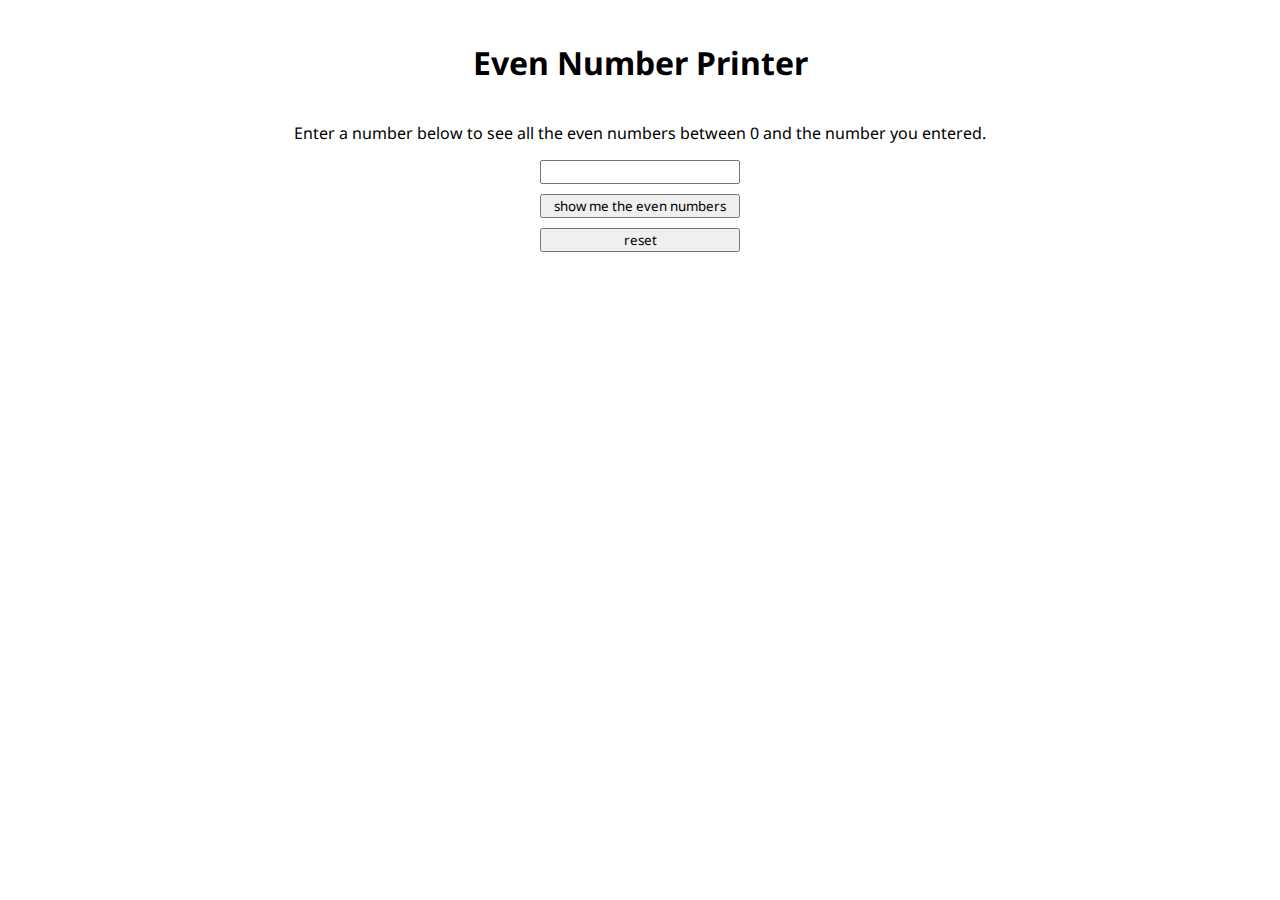
<file: 01-even-number-printer/index.html>
<!DOCTYPE html>
<html lang="en">
<head>
    <meta charset="UTF-8">
    <meta name="viewport" content="width=device-width, initial-scale=1.0">
    <title>JavaScript Practice - 01. Even Number Printer</title>
    <link rel="stylesheet" href="./styles.css">
</head>
<body>
    <section id="number-printer-container">
        <h1>Even Number Printer</h1>
        <p>Enter a number below to see all the even numbers between 0 and the number you entered.</p>
        <div id="number-div">
            <input type="text" id="number">
            <button onclick="evenNumbers()">show me the even numbers</button>
            <button onclick="refresh()">reset</button>
        </div>
        <p id="number-output">

        </p>
        
    </section>
    <script src="./even-number-printer.js"></script>
</body>
</html>
</file>
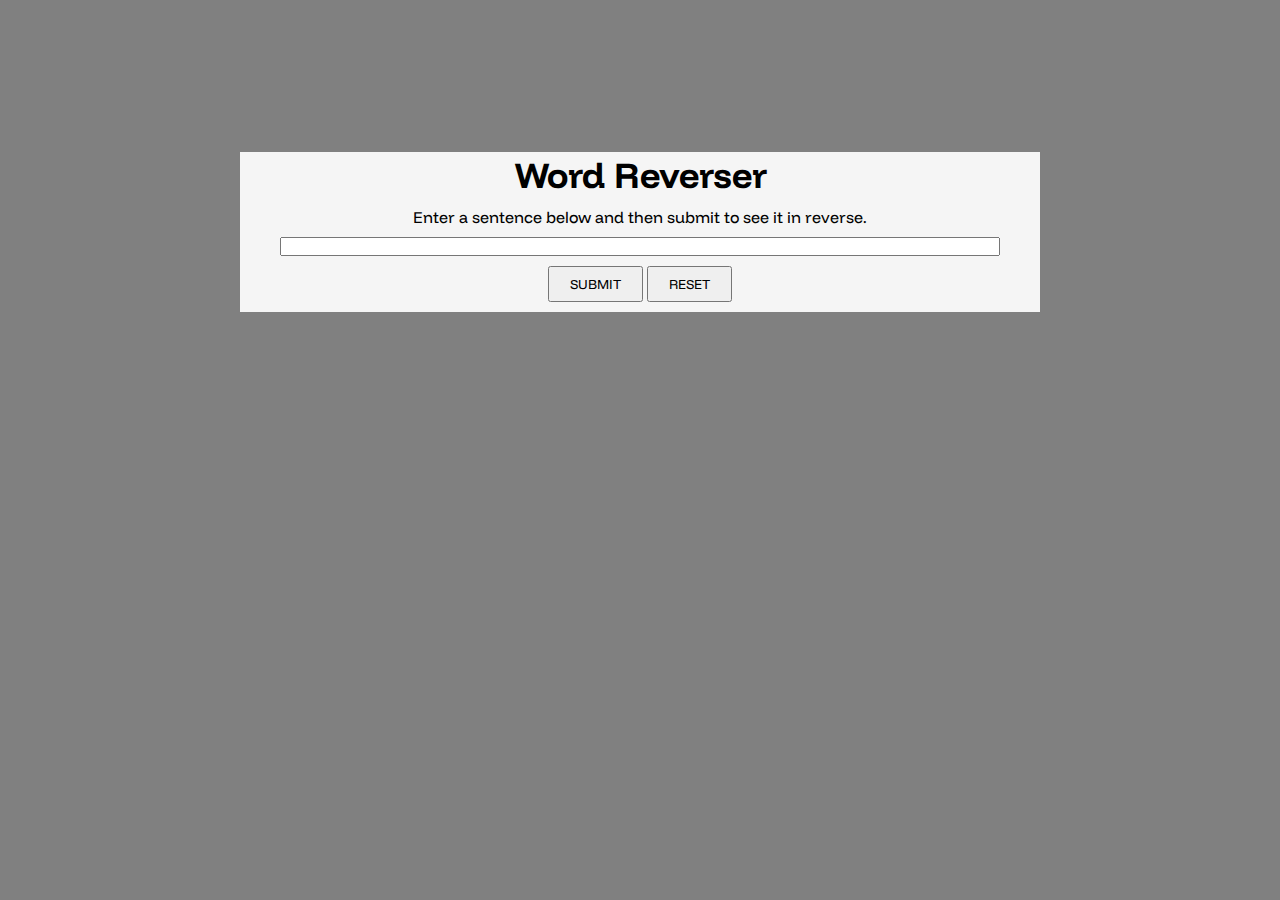
<file: 02-word-reverser/index.html>
<!DOCTYPE html>
<html lang="en">
<head>
    <meta charset="UTF-8">
    <meta name="viewport" content="width=device-width, initial-scale=1.0">
    <title>JavaScript Practice - 2. Word Reverser</title>
    <link rel="stylesheet" href="./styles.css">
</head>
<body>
    <section id="reverser-container">
        <h1>Word Reverser</h1>
        <p>Enter a sentence below and then submit to see it in reverse.</p>
        <input type="text" id="user-input">
        <div id="button-div">
            <button onclick="wordReverser()">SUBMIT</button>
            <button onclick="refresh()">RESET</button> 
        </div>
        <p id="sentence-output"></p>
    </section>
    <script src="./word-reverser.js"></script>
</body>
</html>
</file>
<file: 01-even-number-printer/styles.css>
@import url("https://fonts.googleapis.com/css2?family=Noto+Sans:ital,wght@0,100..900;1,100..900&display=swap");

body, button, input {
    font-family: 'Noto Sans', sans-serif;
}

#number-printer-container {
    text-align: center;
    display: flex;
    flex-direction: column;
    margin: 20px 250px;
}

#number-div {
    display: flex;
    flex-direction: column;
    gap: 10px;
    width: 200px;
    margin: auto;
}

#number-output {
    width: 400px;
    margin: 20px auto;
}
</file>
<file: 02-word-reverser/styles.css>
@import url('https://fonts.googleapis.com/css2?family=Funnel+Display:wght@300..800&display=swap');

* {
    margin: 0;
    padding: 0;
}

body {
    font-family: 'Funnel Display', sans-serif;
    background-color: grey;
}

#reverser-container {
    text-align: center;
    border: 2px solid grey;
    width: 800px;
    margin: 150px auto;
    display: flex;
    flex-direction: column;
    gap: 10px;
    background-color: whitesmoke;
}

h1 {
    font-size: 36px;
}

input {
    margin: 0px 40px;
}

button {
    font-family: 'Funnel Display', sans-serif;
    padding: 8px 20px;
}
</file>
